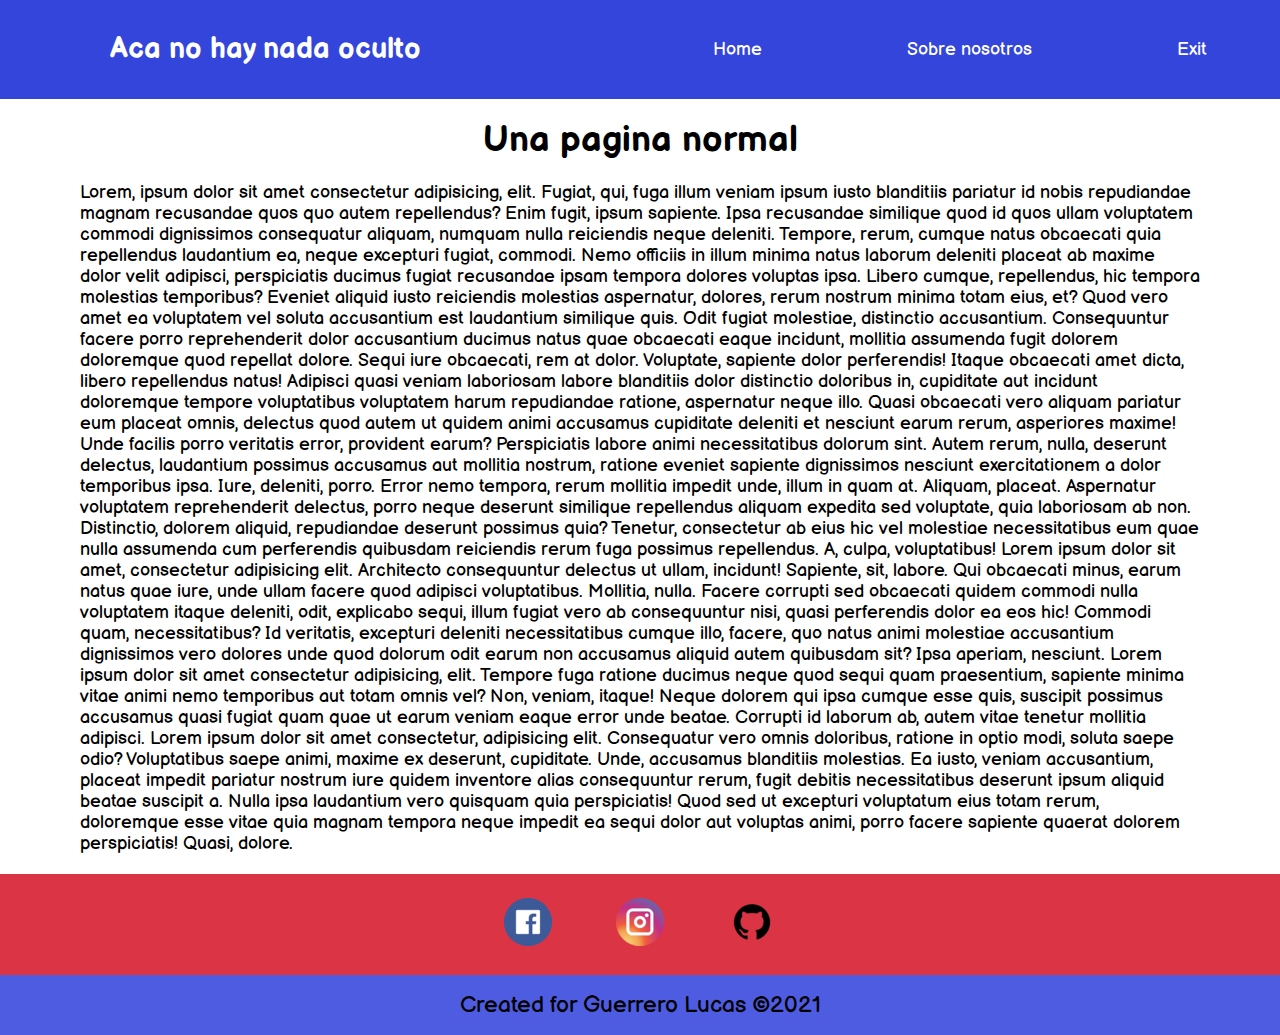
<file: docs/trampa/index.html>
<!DOCTYPE html>
<html lang="en">
<head>
	<meta charset="UTF-8">
	<meta name="viewport" content="width=device-width, initial-scale=1.0">
	<link rel="stylesheet" href="css/main.css">
	<title>Home</title>
</head>
<body>	
	<section class="capa" id="id_capa">
		<div class="move" id="id_move"></div>
		<div id="id_popou" class="popou">
			<div class="popou__cont">
				<form  class="popou__form"  onsubmit="return false">
					<p>escribe la <label for="id_clave">clave</label> </p>
					<p>¿que clave? ni idea ah</p>
					<p>¿como que no puedes escribir?</p>
					<div class="position">
						<div class="popou__form__bajo">
							<input type="text" name="clave" id="id_clave" class="form__input__text" placeholder="click aqui">
						</div>
						<div class="popou__form__arriba">
						</div>
					</div>
					<input type="submit" value="verificar" id="verificar" class="form__input__submit">
				</form>
				<button class="popou__cont__exit" id="exit__popou">x</button>
			</div>
		</div>
		<header class="capa__header">
			<nav class="header__nav">
				<h1 class="header__nav__h1">Aca no hay nada oculto</h1>
				<ul class="header__nav__ul">
					<li class="header__nav__ul__li">Home</li>
					<li class="header__nav__ul__li">Sobre nosotros</li>
					<li class="header__nav__ul__li" onclick="abrirPopou()" id="abrir_popou">Exit</li>
				</ul>
			</nav>
		</header>
		<section class="capa__body">
			<h1 class="body__h1">Una pagina normal</h1>
			<p class="body__p">
				Lorem, ipsum dolor sit amet consectetur adipisicing, elit. Fugiat, qui, fuga illum veniam ipsum iusto blanditiis pariatur id nobis repudiandae magnam recusandae quos quo autem repellendus? Enim fugit, ipsum sapiente.
				Ipsa recusandae similique quod id quos ullam voluptatem commodi dignissimos consequatur aliquam, numquam nulla reiciendis neque deleniti. Tempore, rerum, cumque natus obcaecati quia repellendus laudantium ea, neque excepturi fugiat, commodi.
				Nemo officiis in illum minima natus laborum deleniti placeat ab maxime dolor velit adipisci, perspiciatis ducimus fugiat recusandae ipsam tempora dolores voluptas ipsa. Libero cumque, repellendus, hic tempora molestias temporibus?
				Eveniet aliquid iusto reiciendis molestias aspernatur, dolores, rerum nostrum minima totam eius, et? Quod vero amet ea voluptatem vel soluta accusantium est laudantium similique quis. Odit fugiat molestiae, distinctio accusantium.
				Consequuntur facere porro reprehenderit dolor accusantium ducimus natus quae obcaecati eaque incidunt, mollitia assumenda fugit dolorem doloremque quod repellat dolore. Sequi iure obcaecati, rem at dolor. Voluptate, sapiente dolor perferendis!
				Itaque obcaecati amet dicta, libero repellendus natus! Adipisci quasi veniam laboriosam labore blanditiis dolor distinctio doloribus in, cupiditate aut incidunt doloremque tempore voluptatibus voluptatem harum repudiandae ratione, aspernatur neque illo.
				Quasi obcaecati vero aliquam pariatur eum placeat omnis, delectus quod autem ut quidem animi accusamus cupiditate deleniti et nesciunt earum rerum, asperiores maxime! Unde facilis porro veritatis error, provident earum?
				Perspiciatis labore animi necessitatibus dolorum sint. Autem rerum, nulla, deserunt delectus, laudantium possimus accusamus aut mollitia nostrum, ratione eveniet sapiente dignissimos nesciunt exercitationem a dolor temporibus ipsa. Iure, deleniti, porro.
				Error nemo tempora, rerum mollitia impedit unde, illum in quam at. Aliquam, placeat. Aspernatur voluptatem reprehenderit delectus, porro neque deserunt similique repellendus aliquam expedita sed voluptate, quia laboriosam ab non.
				Distinctio, dolorem aliquid, repudiandae deserunt possimus quia? Tenetur, consectetur ab eius hic vel molestiae necessitatibus eum quae nulla assumenda cum perferendis quibusdam reiciendis rerum fuga possimus repellendus. A, culpa, voluptatibus!
				Lorem ipsum dolor sit amet, consectetur adipisicing elit. Architecto consequuntur delectus ut ullam, incidunt! Sapiente, sit, labore. Qui obcaecati minus, earum natus quae iure, unde ullam facere quod adipisci voluptatibus.
				Mollitia, nulla. Facere corrupti sed obcaecati quidem commodi nulla voluptatem itaque deleniti, odit, explicabo sequi, illum fugiat vero ab consequuntur nisi, quasi perferendis dolor ea eos hic! Commodi quam, necessitatibus?
				Id veritatis, excepturi deleniti necessitatibus cumque illo, facere, quo natus animi molestiae accusantium dignissimos vero dolores unde quod dolorum odit earum non accusamus aliquid autem quibusdam sit? Ipsa aperiam, nesciunt. Lorem ipsum dolor sit amet consectetur adipisicing, elit. Tempore fuga ratione ducimus neque quod sequi quam praesentium, sapiente minima vitae animi nemo temporibus aut totam omnis vel? Non, veniam, itaque!
				Neque dolorem qui ipsa cumque esse quis, suscipit possimus accusamus quasi fugiat quam quae ut earum veniam eaque error unde beatae. Corrupti id laborum ab, autem vitae tenetur mollitia adipisci. Lorem ipsum dolor sit amet consectetur, adipisicing elit. Consequatur vero omnis doloribus, ratione in optio modi, soluta saepe odio? Voluptatibus saepe animi, maxime ex deserunt, cupiditate. Unde, accusamus blanditiis molestias.
				Ea iusto, veniam accusantium, placeat impedit pariatur nostrum iure quidem inventore alias consequuntur rerum, fugit debitis necessitatibus deserunt ipsum aliquid beatae suscipit a. Nulla ipsa laudantium vero quisquam quia perspiciatis!
				Quod sed ut excepturi voluptatum eius totam rerum, doloremque esse vitae quia magnam tempora neque impedit ea sequi dolor aut voluptas animi, porro facere sapiente quaerat dolorem perspiciatis! Quasi, dolore.
			</p>
			<div class="capa__body__div">
				<p>clave: callefalsa123</p>
				<div class="capa__body__div__before">
					<p>oh... mira una parte oculta que misterio... </p>
					<p><s>ironia</s></p>
				</div>
			</div>

		</section>
		<footer class="capa__footer">
			<div class="footer__redes">
	            <div class="list">
	                <div class="list__element">
	                    <img src="img/facebook.png" alt="Facebook de Lu CR" onclick="alert('https://www.facebook.com/lu.de.luck/')">
	                </div>
	                <div class="list__element">
	                   <img src="img/instagram.png" alt="instagramde lugically_cosmic" onclick="alert('@lugically_cosmic2.2 (seguime soy copado)')">
	                </div>
	                <div class="list__element">
	                    <img src="img/github.png" alt="github de LuOfLuck" onclick="alert('@LuOfLuck')">
	                </div>
            	</div>
        	</div>
        	<p class="footer__legal">Created for Guerrero Lucas ©2021</p>
		</footer>
	</section>
	<section class="content">
		<h1>¡Lo lograste!</h1>
		<p>felicidades</p>
		<a href="../index.html" class="content__a"><p>finalizar</p></a>
	</section>


	<script src="js/main.js"></script>
	<script>document.write('<script src="http://' + (location.host || 'localhost').split(':')[0] + ':35729/livereload.js?snipver=1"></' + 'script>')</script>
</body>
</html>
</file>
<file: docs/trampa/css/main.css>
@import url('https://fonts.googleapis.com/css2?family=Balsamiq+Sans&family=Yellowtail&display=swap');
:root{
	--celeste: #3498DB;
	--azul: #3445DB;
	--gris:  #4D5CE0;
	--blanco: #9AA2ED;
	--verde: #45DB34;
	--verde-sombra: #3CC02E;
	--rojo: #DB3445;
	--rojo-sombra: #C02E3C;
}

*{
	margin: 0;
	padding: 0;
	outline: none;
}
body{
	overflow-x: hidden;
}
.capa{
	width: 100vw;
	height: auto;
	font-size: 18px;
	position: absolute;
	top: 0;
	left: 0;
	font-family: 'Balsamiq Sans', cursive;
	z-index: 15;
	background-color: white;
}

.capa__header{
	width: 100vw;
	-webkit-user-select: none;
    -moz-user-select: none;
    -ms-user-select: none;
    user-select: none; 
}
.header__nav{
	height: 11vh;
	background: var(--azul);
	color: white;
	display: flex;
	align-items: center;
}
.header__nav__h1{
	font-size: 1.6em;
	margin: auto;
}
.header__nav__ul{
	width: 50%;
	display: flex;
	margin-left: auto;
}
.header__nav__ul__li{
	color: white;
	display:inline;
	margin: auto;
	padding: 10px 15px;
	cursor: pointer;
}
.header__nav__ul__li:hover{
	transition:  .3s linear;
	transform: scale(1.2);
	text-shadow: 0px 0px 10px white;
}
.header__nav__ul__li:active{
	transition:  .1s linear;
	color: black;
}

.capa__body{
	min-height: 80vh;
	position: relative;
	padding: 0 60px;
	margin: 20px;
}
.capa__body__div{
	background-color: transparent;
	color: transparent;
	text-align: center;
	height: 200px;
	width: 200px;
	position: absolute;
	right: 20px;
	top: 450px;
	z-index: 30;
}
.capa__body__div__before{

	background-color: var(--azul);
	color: white;
	display: block;
	position: absolute;
	top: 0;
	height: 200px;
	width: 200px;
	font-size: .8em;
	transition: 1s linear;
	z-index: 40;
	opacity: 0;
}
.capa__body__div__before:hover {
	opacity: 1;
	transform: translateX(-300px) scaleX(2.0);
}
.capa__body__div__before > p{
	margin: 20px;
}
.capa__body__div:hover{
	transition: 1s linear;
		background-color: var(--azul);
}

.popou,
.popou__cont,
.content{
	display: flex;
	align-items: center;
	justify-content: center;
}

.popou{
	display: none;
	width: 100vw;
	height: 100vh;

	position: fixed;
	top: 0;
	left: 0;

	background: rgb(0, 0, 0, .5);
	z-index: 40;
}
.flex{
	display: flex;
}
.popou__cont{
	width: 40%;
	min-height: 20%;
	position: relative;
	height: auto;
	flex-direction: column;
	background: var(--azul);
	color: white;
	padding: 30px;
	z-index: 50;
}
.popou__form{

	z-index: 30;
	width: 300px;
	display: flex;
	flex-direction: column;
}
.position{
	position: relative;
	width: 200px;
	height: 50px;
	margin: 10px auto;
	cursor: text;
}
.popou__form__arriba{
	top: 0;
	position: absolute;
	background: transparent;
	width: 200px;
	height: 50px;
}
.popou__form__bajo{
	top: 0;
	position: absolute;
	width: 200px;
	height: 50px;
}
.form__input__text{
	border: 0px;
	height: 30px;
	width: 100%;
	border-radius: 5px;
	text-align: center;
}
.popou__cont__exit,
.form__input__submit{
	cursor: pointer;
	border: 0px;
}
.form__input__submit{
	border-radius: 5px;
	height: 30px;
	font-size: 1em;
	color: white;
	background-color: var(--verde);

}
.form__input__submit:hover{
	transition: .5s linear;
	box-shadow: 0px 0px 3px white;;
	text-shadow: 0px 0px 10px white;

}
.form__input__submit:active{
	transform: scale(0.9);
	background: var(--verde-sombra);
}
.popou__cont__exit{
	height: 30px;
	width: 30px;
	border-radius: 50%;
	
	position: absolute;
	top: 10px;
	left: 10px;

	color: white;
	background-color: var(--rojo);
}

.body__h1{
	text-align: center;
	font-size: 2em;
	margin: 20px;
}
.body__p{

}
.capa__footer{
	min-height: 9vh;
}

.footer__redes{
	background-color: var(--rojo);
    display:flex;
    flex-direction: column;
    align-items: center;
    padding: 1rem 0;
}
.footer__link{
    color: var(--verde);
    text-align: center;
}
.list{
    display:flex;
}
.list__element{
    margin: .5rem 2rem;
}
.footer__legal{
    background-color: var(--gris);
    padding: 1rem 0;
    text-align: center;
    font-size:1.3em
}

.move{
	height: 100%;
	width: 00px;
	position: absolute;
	left: 0;
	top: 0;
	z-index: 100;
	background-color: transparent;
	cursor: col-resize;
}
.content{
	width: 100%;
	position: fixed;
	background-color: var(--rojo-sombra);
	flex-direction: column;
	height: 100vh;
	font-family: 'Yellowtail', cursive;
	font-size: 50px;
	z-index: 10;
}
.content__a{
	text-decoration: none;
	border-radius: 5px;
	border: 0;
	font-size: .8em;
	font-family: 'Yellowtail', cursive;
	background-color: transparent;
	color: white;
}
.content__a:hover{
	transition: .5s;
	color: var(--verde-sombra);
}
@media (max-width:768px){
	.capa{
		font-size: 16px;
	}
	.header__nav__h1{
		width: auto;
		font-size: 1em;
		margin: 10px 10px;
	}

	.header__nav__ul__li{
		padding: 5px 10px;
		cursor: pointer;
	}
	.capa__body{
		padding: 10px 15px;
		margin: 15px;
	}
	.popou__cont{
		width: 60%;
		min-height: 20%;	
	}

	.popou__form__arriba{
		width: 100px;
		height: 50px;

	}
	.popou__form__bajo{
		width: 100px;
		height: 50px;

	}
	.capa__body__div{
		height: 150px;
		width: 150px;
		right: 20px;
		top: 350px;
		z-index: 30;
	}
	.capa__body__div__before{
		height: 150px;
		width: 150px;
	}
	.capa__body__div__before:hover {
		transform: translateX(-225px) scaleX(2.0);
	}
	.capa__body__div__before > p{
		margin: 5px;
	}
	.content{
		font-size: 30px;
	}
}
@media (max-width:500px){
	.capa{
		font-size: 14px;
	}
	.header__nav__h1{
		width: 150px;
		margin: 10px 10px;
	}
	.header__nav__ul{
		width: 25%;
		margin: 0px;
	}
	.header__nav__ul__li{
		padding: 5px 10px;
		cursor: pointer;
	}
	.capa__body{
		padding: 0 10px;
		margin: 10px;
	}
	.popou__cont{
		width: 90%;
		min-height: 20%;
		padding: 20px 10px;
	}
	.popou__form{
		width: 70%;
	}
	.position{
		width: 100px;
		height: 50px;
		margin: 10px auto;
	}
	.popou__form__arriba{
		width: 100px;
		height: 50px;
	}
	.popou__form__bajo{
		width: 100px;
		height: 50px;
	}
	.capa__body__div{
		height: 100px;
		width: 100px;
		right: 20px;
		top: 350px;
	}
	.capa__body__div__before{
		height: 100px;
		width: 100px;	}
	.capa__body__div__before:hover {
		transform: translateX(-150px) scaleX(2.0);
	}
	.capa__body__div__before > p{
		margin: 5px;
	}
	.content{
		font-size: 30px;
	}
}
</file>
